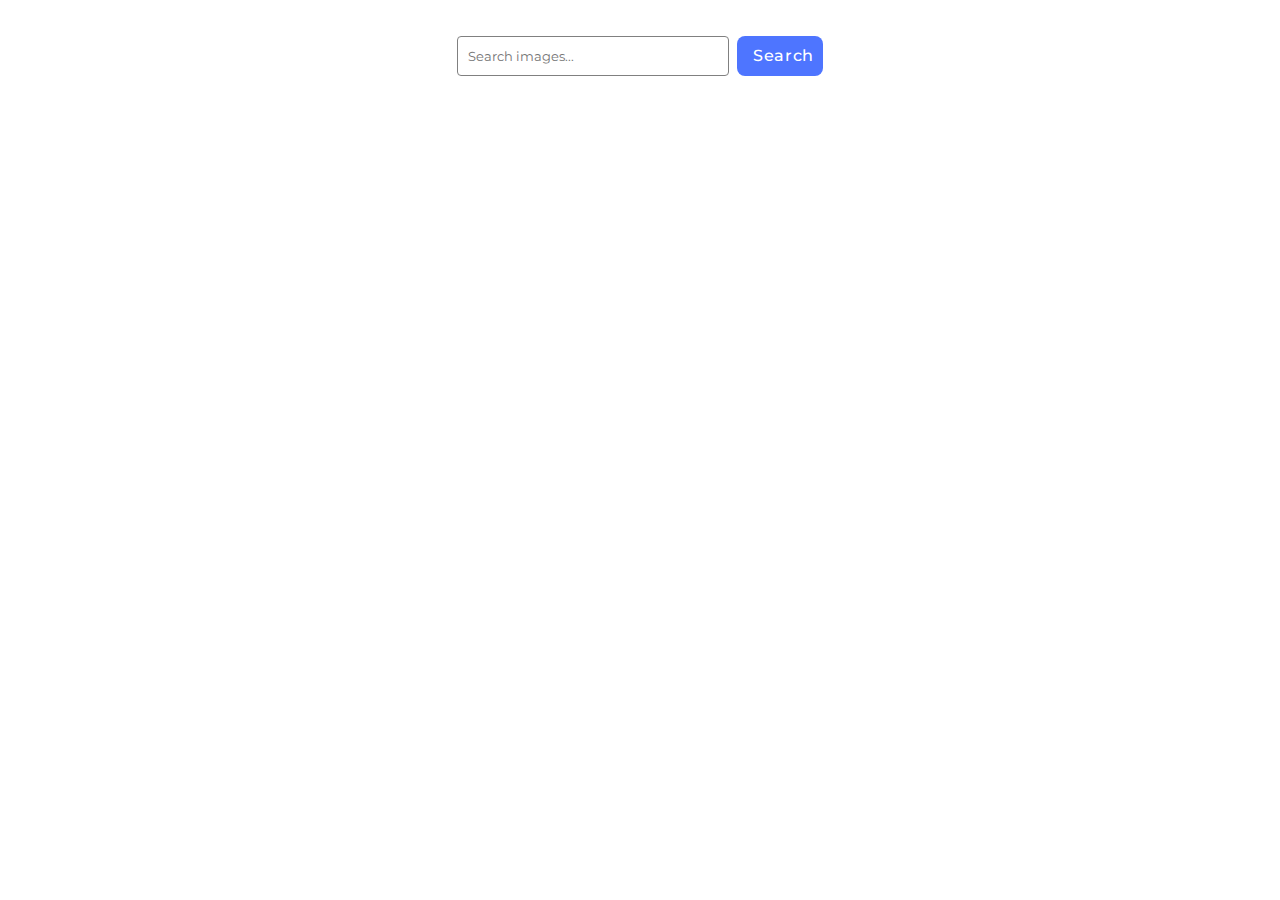
<file: src/index.html>
<!DOCTYPE html>
<html lang="en">
  <head>
    <meta charset="UTF-8" />
    <link rel="icon" type="image/svg+xml" href="/favicon.svg" />
    <meta name="viewport" content="width=device-width, initial-scale=1.0" />
    <title>My Home Work</title>
    <link rel="preconnect" href="https://fonts.googleapis.com" />
    <link rel="preconnect" href="https://fonts.gstatic.com" crossorigin />
    <link
      href="https://fonts.googleapis.com/css2?family=Montserrat:wght@100..900&display=swap"
      rel="stylesheet"
    />
    <link rel="stylesheet" href="./css/styles.css" />
  </head>
  <body>
    <main>
      <form class="form">
        <input
          class="search"
          type="text"
          name="search"
          placeholder="Search images..."
        />
        <button class="form-btn" type="submit">Search</button>
      </form>
      <div class="loader hidden"></div>
      <ul class="gallery"></ul>
      <button type="button" class="load-btn hidden">Load more</button>
    </main>

    <script type="module" src="./main.js"></script>
  </body>
</html>
</file>
<file: src/css/styles.css>
*,
*::before,
*::after {
  box-sizing: border-box;
  margin: 0;
  padding: 0;
}

body {
  font-size: 20px;
  font-family: 'Montserrat', sans-serif;
}

input {
  font-family: inherit;
}

a {
  color: inherit;
  text-decoration: none;
}

ul,
ol {
  list-style-type: none;
}

.form {
  display: flex;
  align-items: center;
  justify-content: center;
  gap: 8px;
  margin: 36px 0 32px;
}
.search {
  width: 272px;
  height: 40px;
  border-radius: 4px;
  border: 1px solid #808080;
  padding: 10px;
  background-color: transparent;
  transition: border-color 300ms ease-out;
}

.search:focus {
  border: 1px solid #000;
}

.load-btn {
  display: block;
  border-radius: 8px;
  padding: 8px 16px;
  width: 186px;
  margin: 20px auto;
  height: 40px;
  background: #4e75ff;
  font-family: 'Montserrat', sans-serif;
  font-weight: 500;
  font-size: 16px;
  line-height: 1.5;
  letter-spacing: 0.04em;
  color: #fff;
  border: none;
  transition: background-color 0.3s linear;
  cursor: pointer;
}

.load-btn:hover {
  background-color: #6c8cff;
}

.form-btn {
  border-radius: 8px;
  padding: 8px 16px;
  width: 86px;
  height: 40px;
  background: #4e75ff;
  font-family: 'Montserrat', sans-serif;
  font-weight: 500;
  font-size: 16px;
  line-height: 1.5;
  letter-spacing: 0.04em;
  color: #fff;
  border: none;
  transition: background-color 0.3s linear;
  cursor: pointer;
}

.form-btn:hover {
  background-color: #6c8cff;
}

.loader {
  text-align: center;
}

.gallery {
  display: flex;
  gap: 23px;
  flex-wrap: wrap;
  justify-content: center;
}

.img-item {
  width: 360px;
  height: 200px;
}

.list-item {
  border: 1px solid black;
}

.list-container {
  display: flex;
  justify-content: space-between;
  padding: 4px 20px 4px 20px;
  font-weight: 400;
  font-size: 12px;
  line-height: 1.33333;
  letter-spacing: 0.04em;
  color: #2e2f42;
}

.item-text {
  font-weight: 600;
}
.item {
  display: flex;
  flex-direction: column;
  align-items: center;
}

.loader {
  display: flex;
  justify-content: center;
  margin: auto;
  width: 64px;
  height: 48px;
  position: relative;
  animation: split 1s ease-in infinite alternate;
}
.loader::before,
.loader::after {
  content: '';
  position: absolute;
  height: 48px;
  width: 48px;
  border-radius: 50%;
  left: 0;
  top: 0;
  transform: translateX(-10px);
  background: #ff3d00;
  opacity: 0.75;
  backdrop-filter: blur(20px);
}

.loader::after {
  left: auto;
  right: 0;
  background: #fff;
  transform: translateX(10px);
}

@keyframes split {
  0%,
  25% {
    width: 64px;
  }
  100% {
    width: 148px;
  }
}

.hidden {
  display: none;
}
</file>
